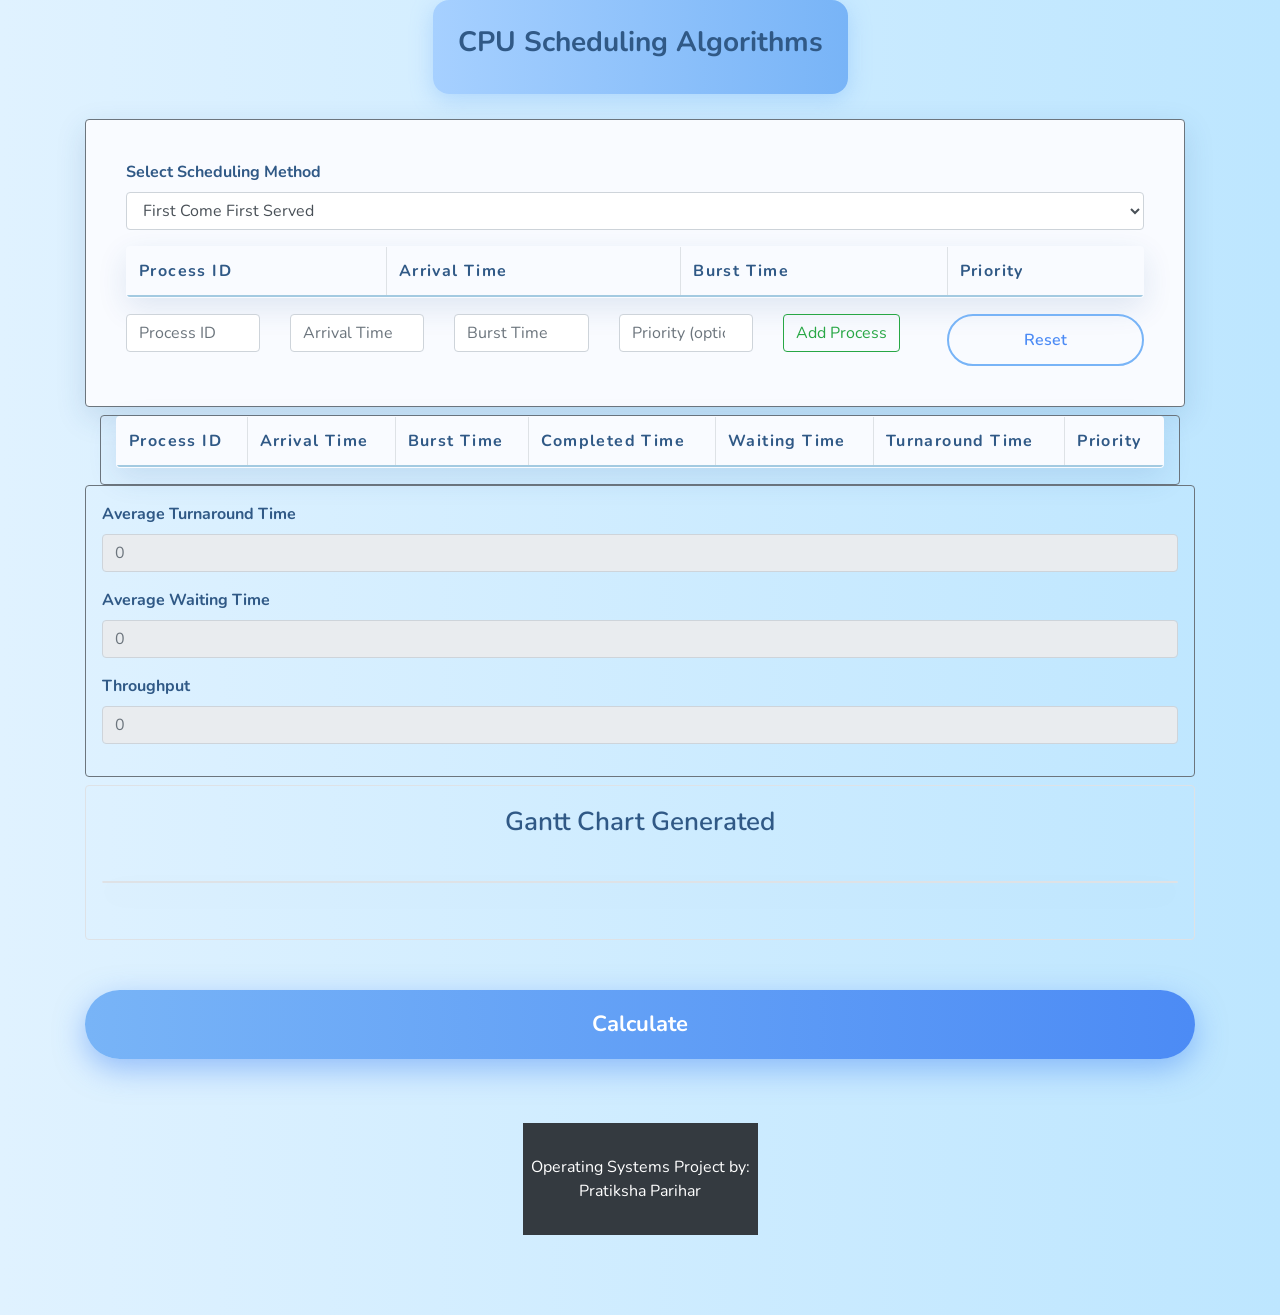
<file: OneDrive/Music/CPU Scheduling/cpu.html>
<!DOCTYPE html>
<html lang="en">

<head>
  <meta charset="UTF-8" />
  <meta name="viewport" content="width=device-width, initial-scale=1" />
  <title>CPU Scheduling Simulator</title>
  <link rel="stylesheet" href="styless.css" />
  <script src="https://code.jquery.com/jquery-3.4.1.slim.min.js" crossorigin="anonymous"></script>
  <script src="https://cdn.jsdelivr.net/npm/popper.js@1.16.0/dist/umd/popper.min.js" crossorigin="anonymous"></script>
  <script src="https://stackpath.bootstrapcdn.com/bootstrap/4.4.1/js/bootstrap.min.js" crossorigin="anonymous"></script>
  <link
    rel="stylesheet"
    href="https://stackpath.bootstrapcdn.com/bootstrap/4.4.1/css/bootstrap.min.css"
    crossorigin="anonymous"
  />
  <link rel="stylesheet" href="styless.css" />
  <script src="app.js" type="text/javascript"></script>
</head>

<body>
  <header>
    <nav class="navbar ">
      <span class="navbar-text" style="margin:auto; display:table; color:white">
        <h3>CPU Scheduling Algorithms</h3>
      </span>
    </nav>
  </header>

  <div class="container">
    <div class="col-md-12 border border-secondary rounded p-3 mb-2" id="main">
      <div class="col-12 p-4 mb-6" style="margin:auto">
        <div class="form-group">
          <label for="algorithmSelector"><b>Select Scheduling Method</b></label>
          <select class="form-control" id="algorithmSelector">
            <option value="optFCFS">First Come First Served</option>
            <option value="optSJF">Shortest Job First</option>
            <option value="optSRTF">Shortest Remaining Time First</option>
            <option value="optRR">Round Robin</option>
            <option value="optPriority">Priority Scheduling</option>
            <option value="optLRTF">LRTF</option>
          </select>
        </div>

        <div class="form-group form-group-time-quantum">
          <label class="mt-1">Time Quantum :</label>
          <input class="form-control mb-2" type="number" min="1" max="9" id="timeQuantum" />
        </div>

        <table class="table table-bordered border-secondary rounded" id="tblProcessList">
          <thead>
            <tr>
              <th scope="col"><b>Process ID</b></th>
              <th scope="col"><b>Arrival Time</b></th>
              <th scope="col"><b>Burst Time</b></th>
              <th scope="col"><b>Priority</b></th>
            </tr>
          </thead>
          <tbody></tbody>
        </table>

        <div class="row">
          <div class="col">
            <input
              class="form-control mb-2"
              type="number"
              min="0"
              id="processID"
              placeholder="Process ID"
              required
            />
          </div>
          <div class="col">
            <input
              class="form-control mb-2"
              type="number"
              min="0"
              id="arrivalTime"
              placeholder="Arrival Time"
            />
          </div>
          <div class="col">
            <input
              class="form-control mb-2"
              type="number"
              min="0"
              id="burstTime"
              placeholder="Burst Time"
            />
          </div>
          <div class="col">
            <input
              class="form-control mb-2"
              type="number"
              min="0"
              id="priority"
              placeholder="Priority (optional)"
            />
          </div>
          <div class="col">
            <button class="btn btn-outline-success" id="btnAddProcess">Add Process</button>
          </div>
          <div class="col">
            <button class="btn btn-outline-secondary" id="resetBtn" onclick="location.reload()">
              Reset
            </button>
          </div>
        </div>
      </div>
    </div>

    <div class="col-md-12" style="margin:auto">
      <div class="col-md-12 border border-secondary rounded" style="margin:auto">
        <table class="table table-bordered rounded" id="tblResults">
          <thead>
            <tr>
              <th scope="col"><b>Process ID</b></th>
              <th scope="col"><b>Arrival Time</b></th>
              <th scope="col"><b>Burst Time</b></th>
              <th scope="col"><b>Completed Time</b></th>
              <th scope="col"><b>Waiting Time</b></th>
              <th scope="col"><b>Turnaround Time</b></th>
              <th scope="col"><b>Priority</b></th>
            </tr>
          </thead>
          <tbody></tbody>
        </table>
      </div>
    </div>

    <div class="col-md-12 border border-secondary rounded p-3 mb-2">
      <div class="form">
        <div class="form-group">
          <label for="avgTurnaroundTime">Average Turnaround Time</label>
          <input
            class="form-control"
            id="avgTurnaroundTime"
            type="number"
            placeholder="0"
            disabled
          />
        </div>
        <div class="form-group">
          <label for="avgWaitingTime">Average Waiting Time</label>
          <input
            class="form-control"
            id="avgWaitingTime"
            type="number"
            placeholder="0"
            disabled
          />
        </div>
        <div class="form-group">
          <label for="throughput">Throughput</label>
          <input
            class="form-control"
            id="throughput"
            type="number"
            placeholder="0"
            disabled
          />
        </div>
      </div>
    </div>

    <div class="col-md-12 border border-black rounded p-3 mb-2">
      <p align="center">Gantt Chart Generated</p>
      <table class="table-bordered" id="ganttChart">
        <tbody></tbody>
      </table>
    </div>

    <div class="form-group">
      <button class="btn btn-primary btn-block" id="btnCalculate">Calculate</button>
    </div>
  </div>

  <footer class="page-footer bg-dark p-2 mt-5">
    <div class="footer-copyright text-center py-4">
      <span style="margin:auto; display:table; color:white">
        Operating Systems Project by:<br />
        Pratiksha Parihar
        <br />
      </span>
    </div>
  </footer>
</body>

</html>
</file>
<file: OneDrive/Music/CPU Scheduling/styless.css>
@import url('https://fonts.googleapis.com/css2?family=Nunito:wght@200;700&display=swap');

body {
  background: linear-gradient(90deg, #e0f2ff 0%, #bde6ff 100%);
  font-family: 'Nunito', sans-serif;
  color: #2c3e50;
  margin: 0;
  padding: 0 25px 80px;
  min-height: 100vh;
  display: flex;
  flex-direction: column;
  align-items: center;
}

#main {
  margin-top: 25px;
  max-width: 1100px;
  width: 100%;
  background: #f9fbff;
  padding: 30px 35px;
  border-radius: 24px;
  box-shadow: 0 10px 30px rgba(31, 83, 135, 0.15);
  transition: box-shadow 0.3s ease;
}

#main:hover {
  box-shadow: 0 14px 45px rgba(31, 83, 135, 0.25);
}

.navbar {
  background: linear-gradient(90deg, #a6d0ff 0%, #78b4f7 100%);
  box-shadow: 0 6px 22px rgba(120, 180, 247, 0.4);
  padding: 18px 25px;
  color: #1a3a66;
  font-weight: 800;
  font-size: 1.8rem;
  text-align: center;
  border-radius: 16px;
  width: 100%;
  max-width: 1100px;
}

#btnCalculate {
  font-weight: 700;
  font-size: 22px;
  border: none;
  background: linear-gradient(90deg, #78b4f7 0%, #4c8bf5 100%);
  padding: 18px 65px;
  margin: 50px auto 0;
  display: block;
  border-radius: 35px;
  color: white;
  cursor: pointer;
  box-shadow: 0 10px 30px rgba(76, 139, 245, 0.5);
  transition: background 0.4s ease, box-shadow 0.4s ease, transform 0.2s ease;
  user-select: none;
}

#btnCalculate:hover,
#btnCalculate:focus {
  background: linear-gradient(90deg, #4c8bf5 0%, #78b4f7 100%);
  box-shadow: 0 14px 38px rgba(76, 139, 245, 0.75);
  transform: scale(1.07);
  outline: none;
}

#resetBtn {
  padding: 12px 75px;
  font-weight: 600;
  color: #4c8bf5;
  border-radius: 30px;
  border: 2.5px solid #78b4f7;
  background: transparent;
  cursor: pointer;
  transition: all 0.3s ease;
  user-select: none;
}

#resetBtn:hover,
#resetBtn:focus {
  background: #78b4f7;
  color: #f0f7ff;
  border-color: #4c8bf5;
  box-shadow: 0 7px 25px rgba(76, 139, 245, 0.35);
}

#gtdBurstTime {
  background: linear-gradient(90deg, #78b4f7, #4c8bf5);
  color: white;
  font-weight: 700;
  border-radius: 12px;
  padding: 22px 26px;
  text-align: center;
  user-select: none;
  box-shadow: 0 6px 15px rgba(76, 139, 245, 0.6);
  letter-spacing: 2.2px;
}

#ganttChart {
  font-family: 'Nunito', sans-serif;
  font-size: 32px;
  border-collapse: separate;
  border-spacing: 14px;
  margin: 40px auto;
  width: 100%;
  max-width: 1100px;
  table-layout: fixed;
}

#ganttChart td {
  background: #4c8bf5;
  padding: 24px 0;
  color: white;
  font-weight: 700;
  border-radius: 16px;
  text-align: center;
  box-shadow: 0 6px 25px rgba(76, 139, 245, 0.7);
  cursor: default;
  user-select: none;
  transition: background 0.3s ease;
  letter-spacing: 1.7px;
}

#ganttChart td:hover {
  background: #71a4f8;
  box-shadow: 0 10px 30px rgba(113, 164, 248, 0.9);
}

#gtdProcessID {
  padding: 0 28px;
}

h3,
b,
label {
  font-family: 'Nunito', sans-serif;
  font-weight: 700;
  color: #305986;
}

p {
  font-family: 'Nunito', sans-serif;
  font-size: 26px;
  color: #305986;
  font-weight: 600;
}

.buttonAlgo {
  border-radius: 20px !important;
  width: 90px;
  padding: 9px 12px;
  font-weight: 700;
  background: linear-gradient(135deg, #4c8bf5, #78b4f7);
  border: none;
  color: white;
  cursor: pointer;
  user-select: none;
  transition: background 0.3s ease, box-shadow 0.3s ease;
}

.buttonAlgo:hover,
.buttonAlgo:focus {
  background: linear-gradient(135deg, #71a4f8, #5a9dfd);
  box-shadow: 0 9px 23px rgba(87, 136, 255, 0.85);
  outline: none;
}

#timeQuantum {
  width: 110px;
  padding: 10px 18px;
  border-radius: 20px;
  border: 1.5px solid #78b4f7;
  font-weight: 600;
  color: #305986;
  user-select: none;
  transition: border-color 0.3s ease;
}

#timeQuantum:focus {
  outline: none;
  border-color: #71a4f8;
  box-shadow: 0 0 14px rgba(113, 164, 248, 0.75);
}

.table-bordered {
  background: #f9fbff;
  color: #305986;
  font-weight: 700;
  border-radius: 24px;
  box-shadow: 0 10px 30px rgba(31, 85, 147, 0.12);
  overflow: hidden;
}

.table-bordered thead th {
  border-bottom: 3px solid #a3cae1;
  letter-spacing: 1.4px;
  font-weight: 800;
}

.table-bordered tbody tr:nth-child(even) {
  background-color: #dff0ff;
}

.table-bordered tbody tr:hover {
  background-color: #c1d6ef;
}

@media (max-width: 900px) {
  #main {
    max-width: 100%;
    padding: 25px 18px;
    margin-top: 20px;
    border-radius: 18px;
  }
  #btnCalculate {
    width: 100%;
    padding: 20px;
  }
  #resetBtn {
    width: 100%;
    margin-top: 18px;
    padding: 16px 0;
  }
  #timeQuantum {
    width: 100%;
  }
  #ganttChart {
    font-size: 26px;
  }
}
</file>
